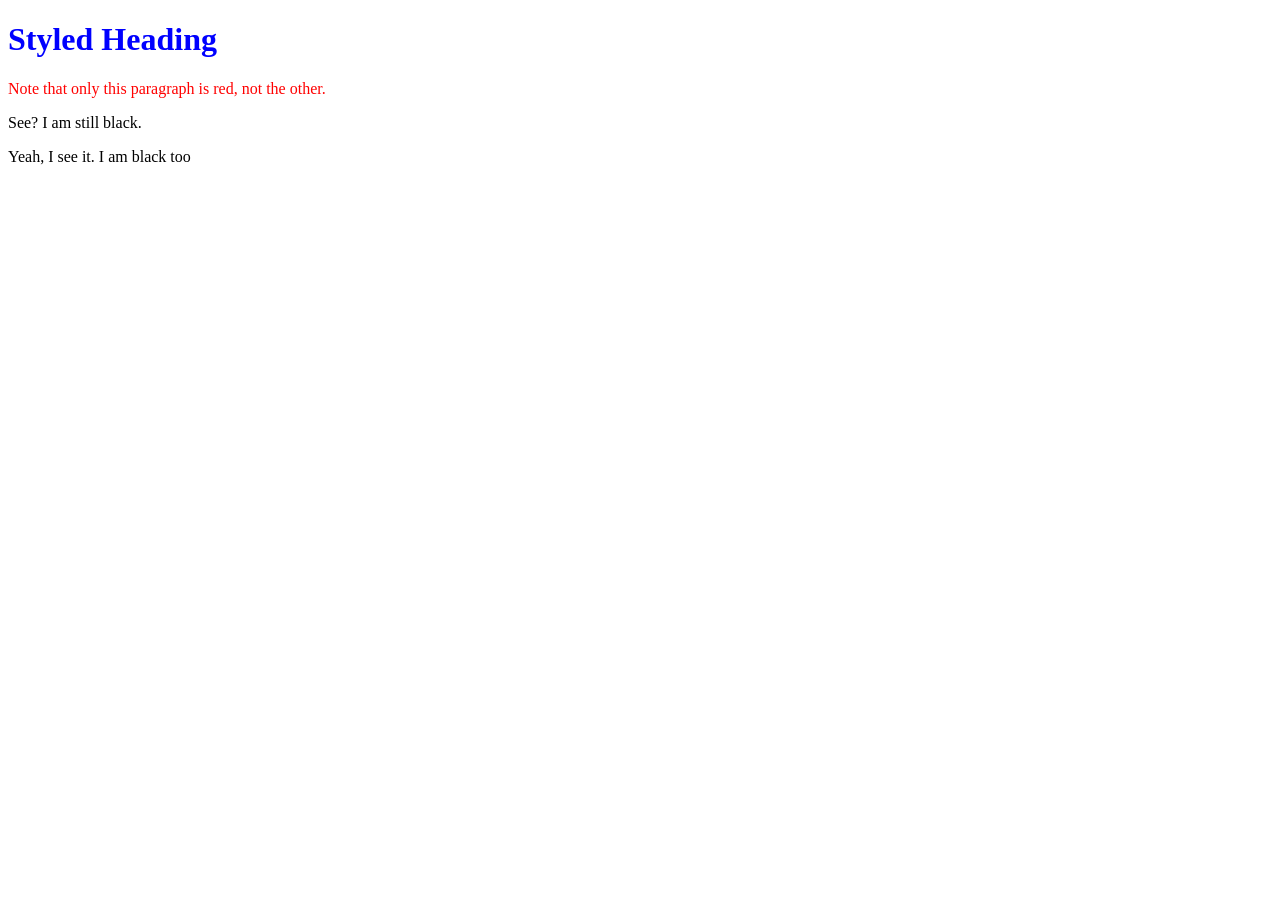
<file: CSS-week1-CSS_review/style_attributes.html>
<!DOCTYPE html>
<html lang="en">
<head>
    <meta charset="UTF-8">
    <meta name="viewport" content="width=device-width, initial-scale=1.0">
    <title>Using the Style Attribute</title>
</head>
<body>
    
    <main>
        <h1 style = "color:blue">Styled Heading</h1>

        <p style = "color: red">Note that only this paragraph is red, not the other.</p>

        <p>See?  I am still black.</p>
        <p>Yeah, I see it. I am black too</p>
    </main>
</body>
</html>
</file>
